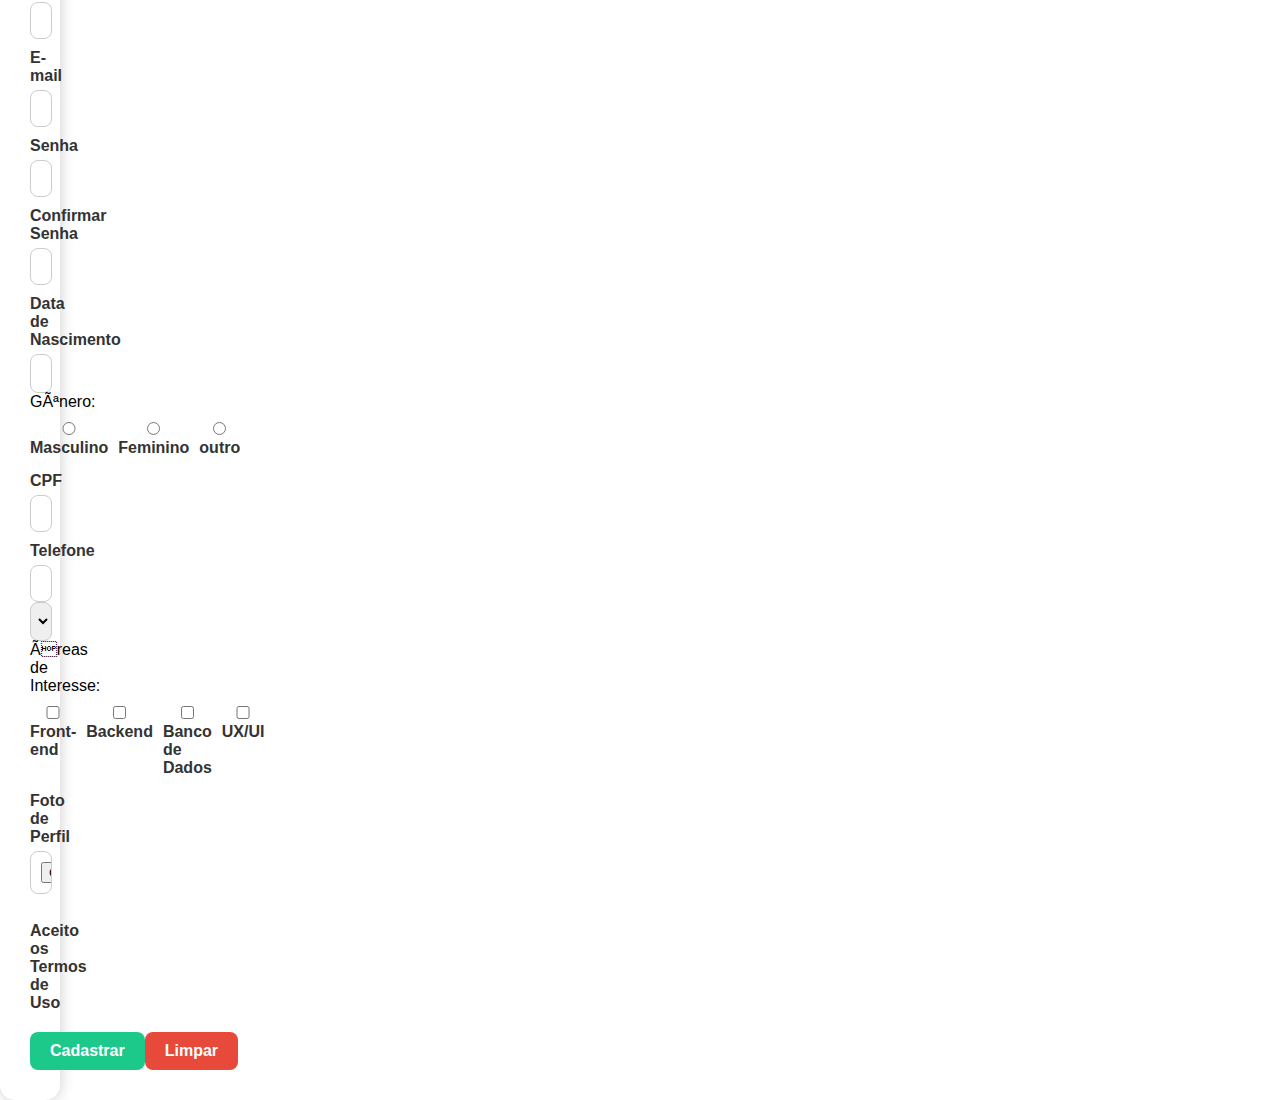
<file: Cadastro.html>
<!DOCTYPE html>
<html lang="pt-BR"
<head>
    <meta charset="UFT-8">
    <meta name="viewport" content="width=device-widht, initialscale=1.0">
    <title>Cadastro - NextTech</title>
    <link rel="stylesheet" href="style.css">
</head>
<body>
    <div class="container">
        <form class="formulario">

            <h1>Cadastro de Usuário</h1>
            <label for="nome">Nome Completo</label>
            <input type="text" id="nome" name="nome" placeholder="Digite seu nome" required>

            <label for="email">E-mail</label>
            <input type="email" id="email" name="email"
        placeholder="exemplo@email.com" required>
             
            <label for="confirma">Senha</label>
            <input type="password" id="senha" name="senha"
        placeholder="Digite sua senha" required>

            <label for="confirmar">Confirmar Senha</label>
            <input type="password" id="confirmar" name="confirmar"
        placeholder="Confirme sua senha" required>

            <label for="nascimento">Data de Nascimento</label>
            <input type="date" id="nascimento" name="nascimento"
        required>
            
             <p>Gênero:</p>
             <div class="genero">

                <label><input type="radio" name="genero"
            value="masculino" required>Masculino</label>

                <label><input type="radio" name="genero"
            value="feminino">Feminino</label>

                <label><input type="radio" name="gereno"
            value="outro">outro</label>

             </div>

             <label for="cpf">CPF</label>

             <input type="text" id="cpf" name="cpf"
        placeholder="000.000.000-00" required>

             <label for="telefone">Telefone</label>

             <input type="tel" id="telefone" name="telefone"
        placeholder="(00) 00000-0000" required>

             <select id="estado" name= "estado" required>
                <option value="">Selecione</option>
                <option value="SP">São Paulo</option>
                <option value="RJ">Rio de Janeiro</option>
                <option value="MG">Minas Gerais</option>
                </select>
                <p>Áreas de Interesse:</p>
                <div class="interesses">
                    <label><input type="checkbox" name="interesse" value="frontend">Front-end</label>
                    <label><input type="checkbox" name="interesse" value="backend">Backend</label>
                    <label><input type="checkbox" name="interesse" value="banco">Banco de Dados</label>
                    <label><input type="checkbox" name="interesse" value="uxui">UX/UI</label>
                </div>

                <label for="foto">Foto de Perfil</label>

                <input type="file" id="foto" name="foto"
            accept=" .jpg,.png">

                <label class="termos">
                    <input type="checkbox" required> Aceito os Termos de 
                Uso 

                </label>

                <div class="botoes">
                    <button type="submit"
            class="cadastrar">Cadastrar</button>

                    <button type="reset" class="limpar">Limpar</button>
                </div|>
        </form>
    </div>
</body>
</html>
</file>
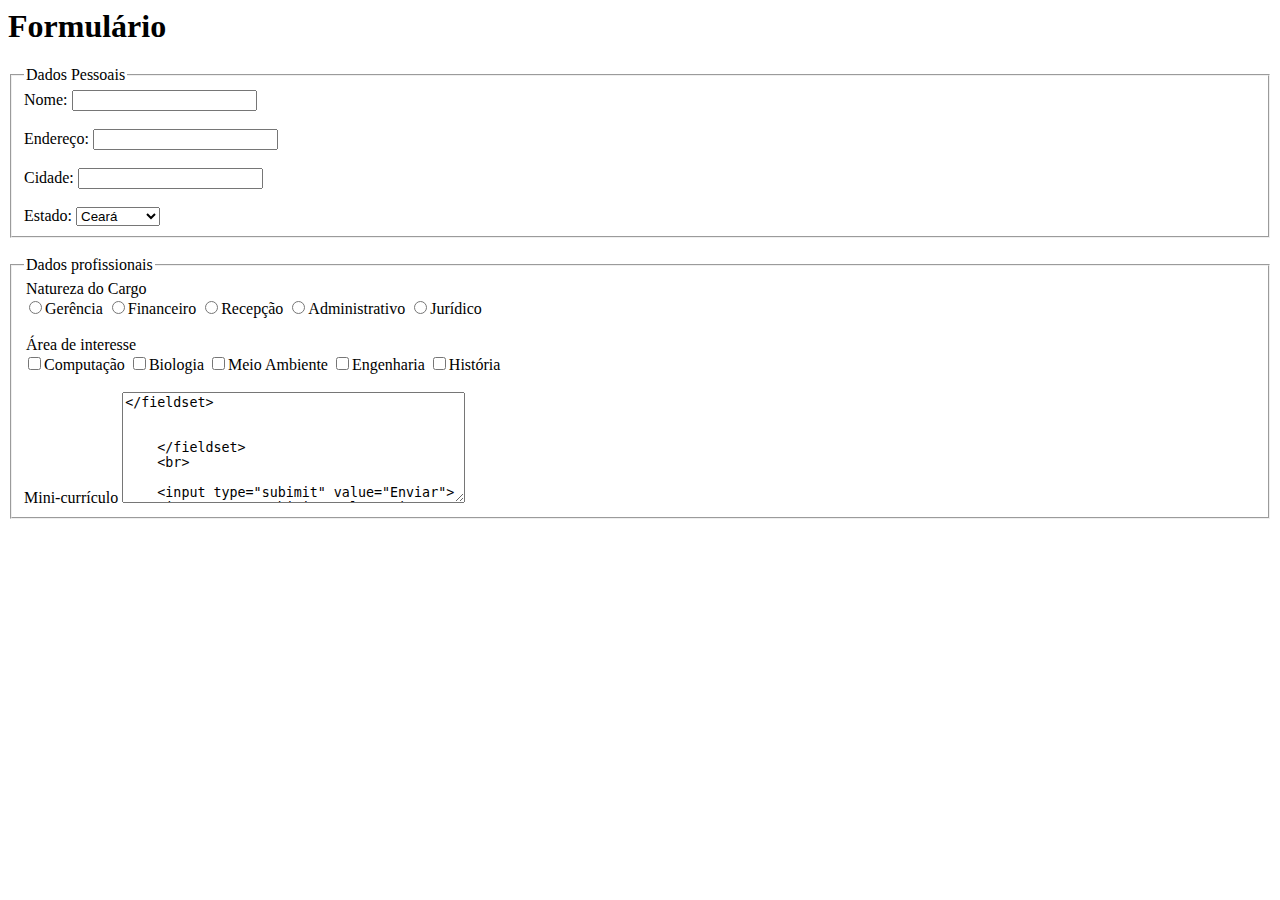
<file: Form.html>
<html>

<head>

    <title>
        Formulário elaborado
    </title>

    </head>

    <body>

    <h1>Formulário</h1>

    <form>
    <fieldset>
    <legend>Dados Pessoais</legend>
    Nome:
    <input type="text"
    <br> <br> <br>
    Endereço:
    <input type="text"
    <br> <br> <br>
    Cidade:
    <input type="text"
    <br> <br> <br> 

    Estado:
    <select>

    <option>
        Ceará
        </option>

        <option>São Paulo</option>

        <opition>Kim</opition>

    </select>
    </fieldset>

    <br>

    <fieldset>
    <legend>Dados profissionais</legend>

    <legend>Natureza do Cargo</legend>
    
    <input type="radio"
     name="Cargo">Gerência
    <input type="radio"
     name="Cargo">Financeiro
    <input type="radio"
     name="Cargo">Recepção
    <input type="radio"
     name="Cargo">Administrativo
    <input type="radio"
     name="Cargo">Jurídico
    <br> <br>

    <legend>Área de interesse</legend>

    <input type="checkbox"
     name="interesse">Computação
    <input type="checkbox"
     name="interesse">Biologia
    <input type="checkbox"
     name="interesse">Meio Ambiente
    <input type="checkbox"
     name="interesse">Engenharia
    <input type="checkbox"
     name="interesse">História
    <br> <br>

    Mini-currículo
    <textarea rows="7" cols="40"></fieldset>

    
    </fieldset>
    <br>

    <input type="subimit" value="Enviar">
    <input type="subimit" value="Limpar">

    </form>

    </body>

    </html>
</file>
<file: style.css>
*{
    margin: 0;
    padding: 0;
    box-sizing: border-box;
    font-family: 'Segoe UI', Tahoma, Geneva, Verdana, sans-serif;
}

body{
    background: linear-gradient();
    display: flex;
    align-items: center;
    height: 100vh;
}

.container{
    background-color: #fff;
    padding: 30px;
    width: 30px;
    border-radius: 15px;
    box-shadow: 0 0 15px rgba(0,0,0,0.2);

}

h1{
  text-align: center;
  margin-bottom: 20px;
  color: #333;

}

label{
    font-weight: bold;
    display: block;
    margin-top: 10px;
    margin-bottom: 5px;
    color: #333;

}

input,select{
    width: 100%;
    padding: 10px;
    border: 1px solid #ccc;
    border-radius: 8px;
    outline: none;
    transition: 0.3s;

}

input:focus, select:focus{
    border-color: #4e73df;
    box-shadow: 0 0 5px #4e73df;

}

.genero, .interesses{
    display: flex;
    gap: 10px;
    margin-bottom: 10px;

}

.botoes{
    display: flex;
    justify-content: space-between;
    margin-top: 20px;

}

button{
    padding: 10px 20px;
    border: none;
    border-radius: 8px;
    cursor: pointer;
    font-weight: bold;
    font-size: 16px;
    transition: 0.3s;

}

.cadastrar{
    background-color: #1cc88a;
    color: #fff;

}

.limpar{
    background-color: #e74a3b;
    color: #fff;

}

button:hover{
    opacity: 0.85;

}

@media (max-widht:600px) {
    .container{
        width: 90%;
    }
}
</file>
